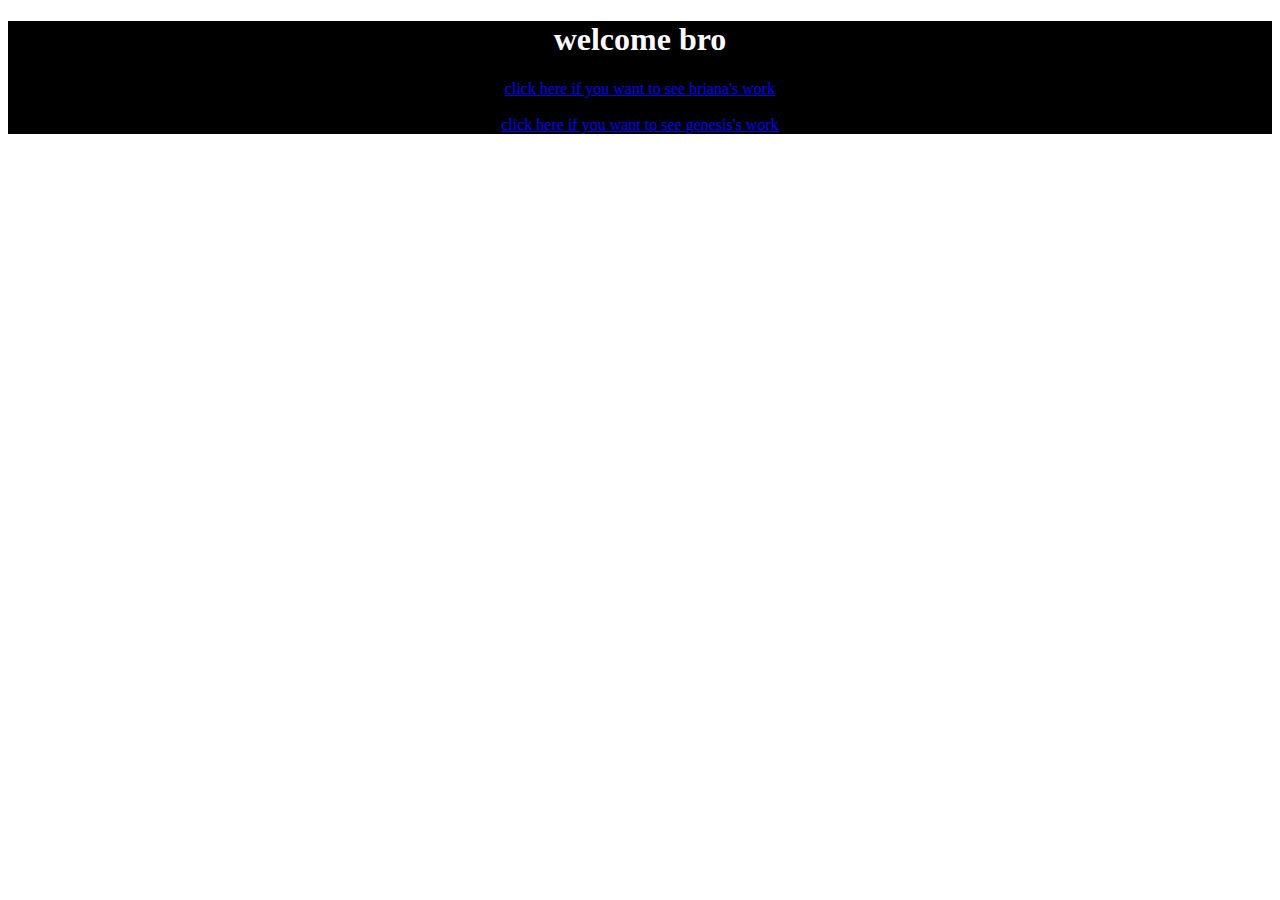
<file: index.html>
<!DOCTYPE html>
<html>
 <head>
  <style>
   .formato { background:rgb(0,0,0); color: rgb(250,250,250); height:100%; width:100%;}
  </style>
  
 </head>
 <body>
  <div class="formato">
   
   <center>
    <h1>welcome bro </h1>
    <a href="briana.html"> click here if you want to see briana's work</a>
    <br>
    <br>
     <a href="genesis.html"> click here if you want to see genesis's work</a>
   </center>
   
  </div>
  </body 
</html>
</file>
